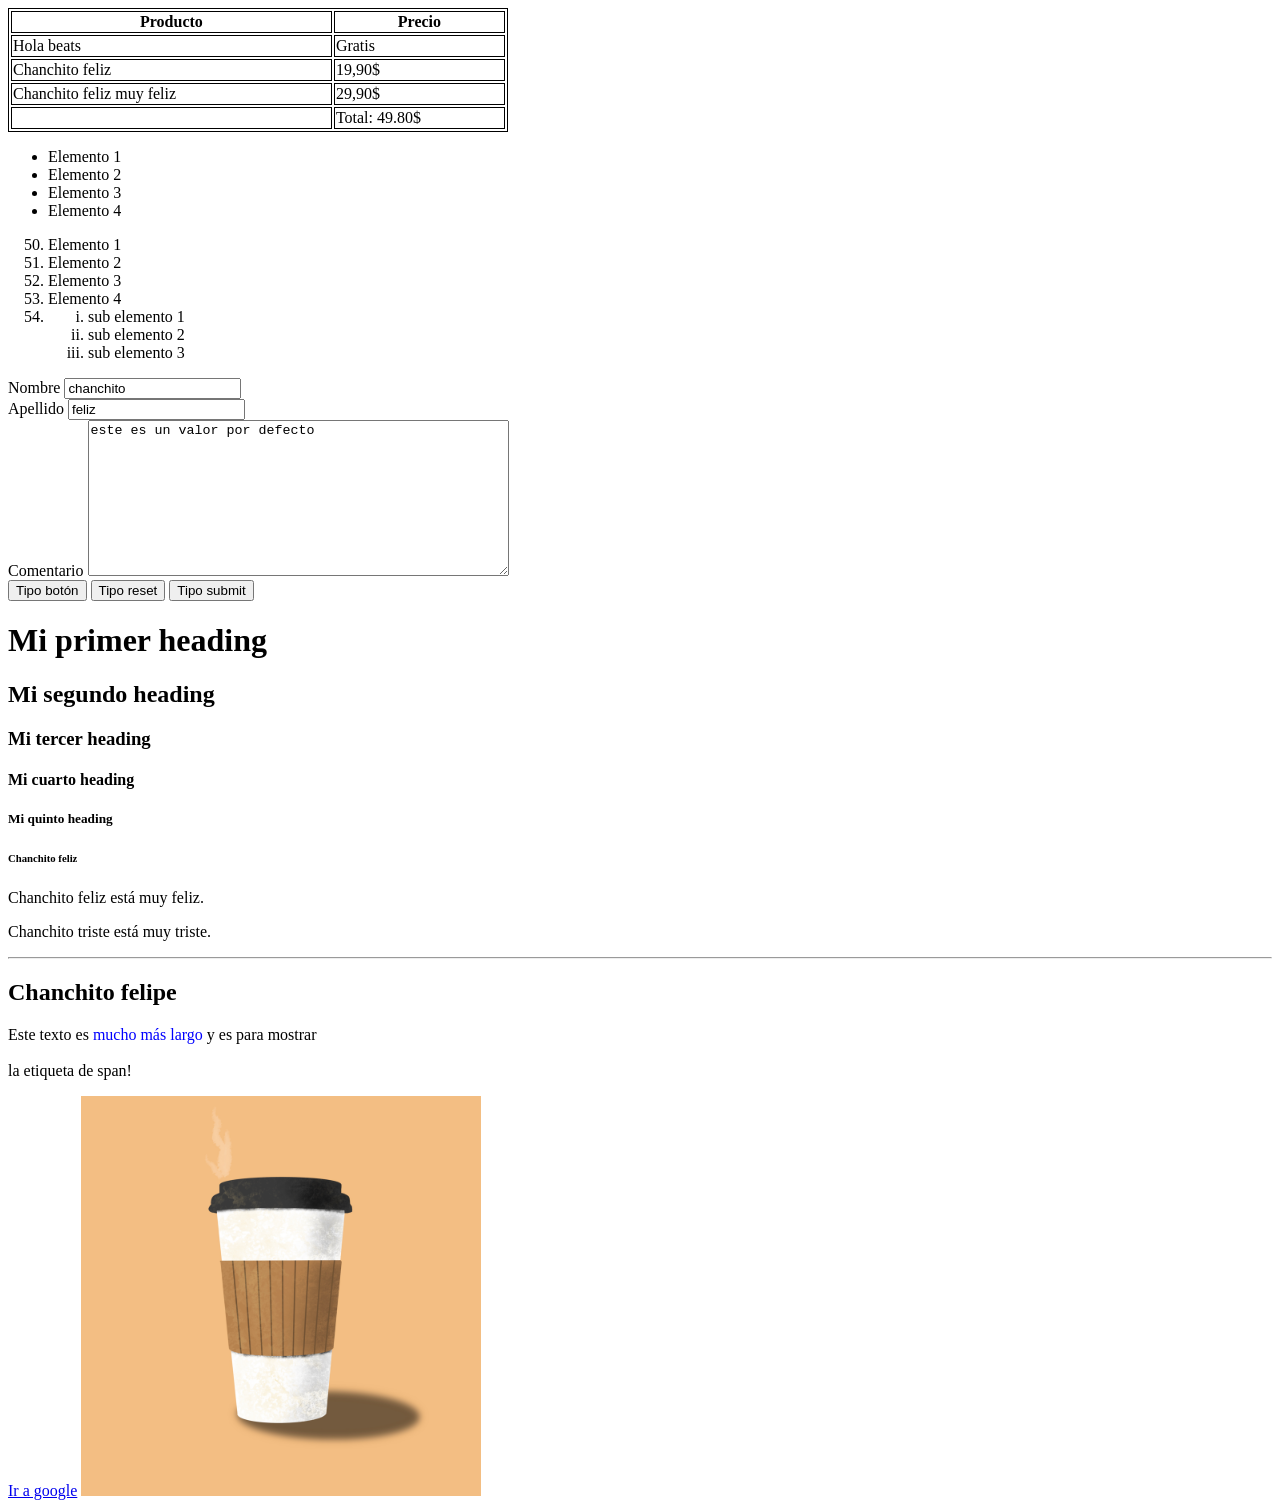
<file: project_2/index.html>
<!DOCTYPE html>
<html>
<head>
    <title>Mi primera web</title>
    <style>
        table, th, td {
            border: 1px solid black;
        }
    </style>
</head>
<body>
    <table style="width: 500px;">
        <thead>
            <tr>
                <th>Producto</th>
                <th>Precio</th>
            </tr>
        </thead>
        <tbody>
            <tr>
                <td>Hola beats</td>
                <td>Gratis</td>
            </tr>
            <tr>
                <td>Chanchito feliz</td>
                <td>19,90$</td>
            </tr>
            <tr>
                <td>Chanchito feliz muy feliz</td>
                <td>29,90$</td>
            </tr>
        </tbody>
        <tfoot>
            <td></td>
            <td>Total: 49.80$</td>
        </tfoot>
    </table>
    <!-- ul es lista no ordenada -->
    <ul>
        <li>Elemento 1</li>
        <li>Elemento 2</li>
        <li>Elemento 3</li>
        <li>Elemento 4</li>
    </ul>
    <!-- ol es lista ordenada -->
    <ol>
        <li value="50">Elemento 1</li>
        <li>Elemento 2</li>
        <li>Elemento 3</li>
        <li>Elemento 4</li>
        <li>
            <ol>
                <li style="list-style-type: lower-roman;">sub elemento 1</li>
                <li style="list-style-type: lower-roman;">sub elemento 2</li>
                <li style="list-style-type: lower-roman;">sub elemento 3</li>
            </ol>
        </li>
    </ol>


    <form action="/formulario" method="POST">
        <label for="nombre">Nombre</label>
        <input value="chanchito" type="text" id="nombre" name="lala" placeholder="Chanchito feliz..." />
        <br>
        <label for="apellido">Apellido</label>
        <input value="feliz" type="text" id="apellido" name="apellido" placeholder="Chanchito triste..." />
        <br>
        <label for="comentario">Comentario</label>
        <textarea cols="50" rows="10" id="comentario" placeholder="ingrese comentario" name="comentario">este es un valor por defecto</textarea>
        <br>
        <button type="button">Tipo botón</button>
        <button type="reset">Tipo reset</button>
        <button type="submit">Tipo submit</button>
    </form>
    <h1>Mi primer heading</h1>
    <h2>Mi segundo heading</h2>
    <h3>Mi tercer heading</h3>
    <h4>Mi cuarto heading</h4>
    <h5>Mi quinto heading</h5>
    <h6>Chanchito feliz</h6>
    <p>Chanchito feliz está muy feliz.</p>
    <p>Chanchito triste está muy triste.</p>
    <hr>
    <h2>Chanchito felipe</h2>
    <p>
        Este texto es <span style="color:blue">mucho más largo</span>
        y es para mostrar <br><br>
        la etiqueta de span!
    </p>
    <!-- este texto es un comentario y no va a
    aparecer en el explorador -->
    <a target="_blank" href="https://www.google.co.nz">Ir a google</a>
    <img src="img/coffee.png" height="400" />
    
</body>
</html>
</file>
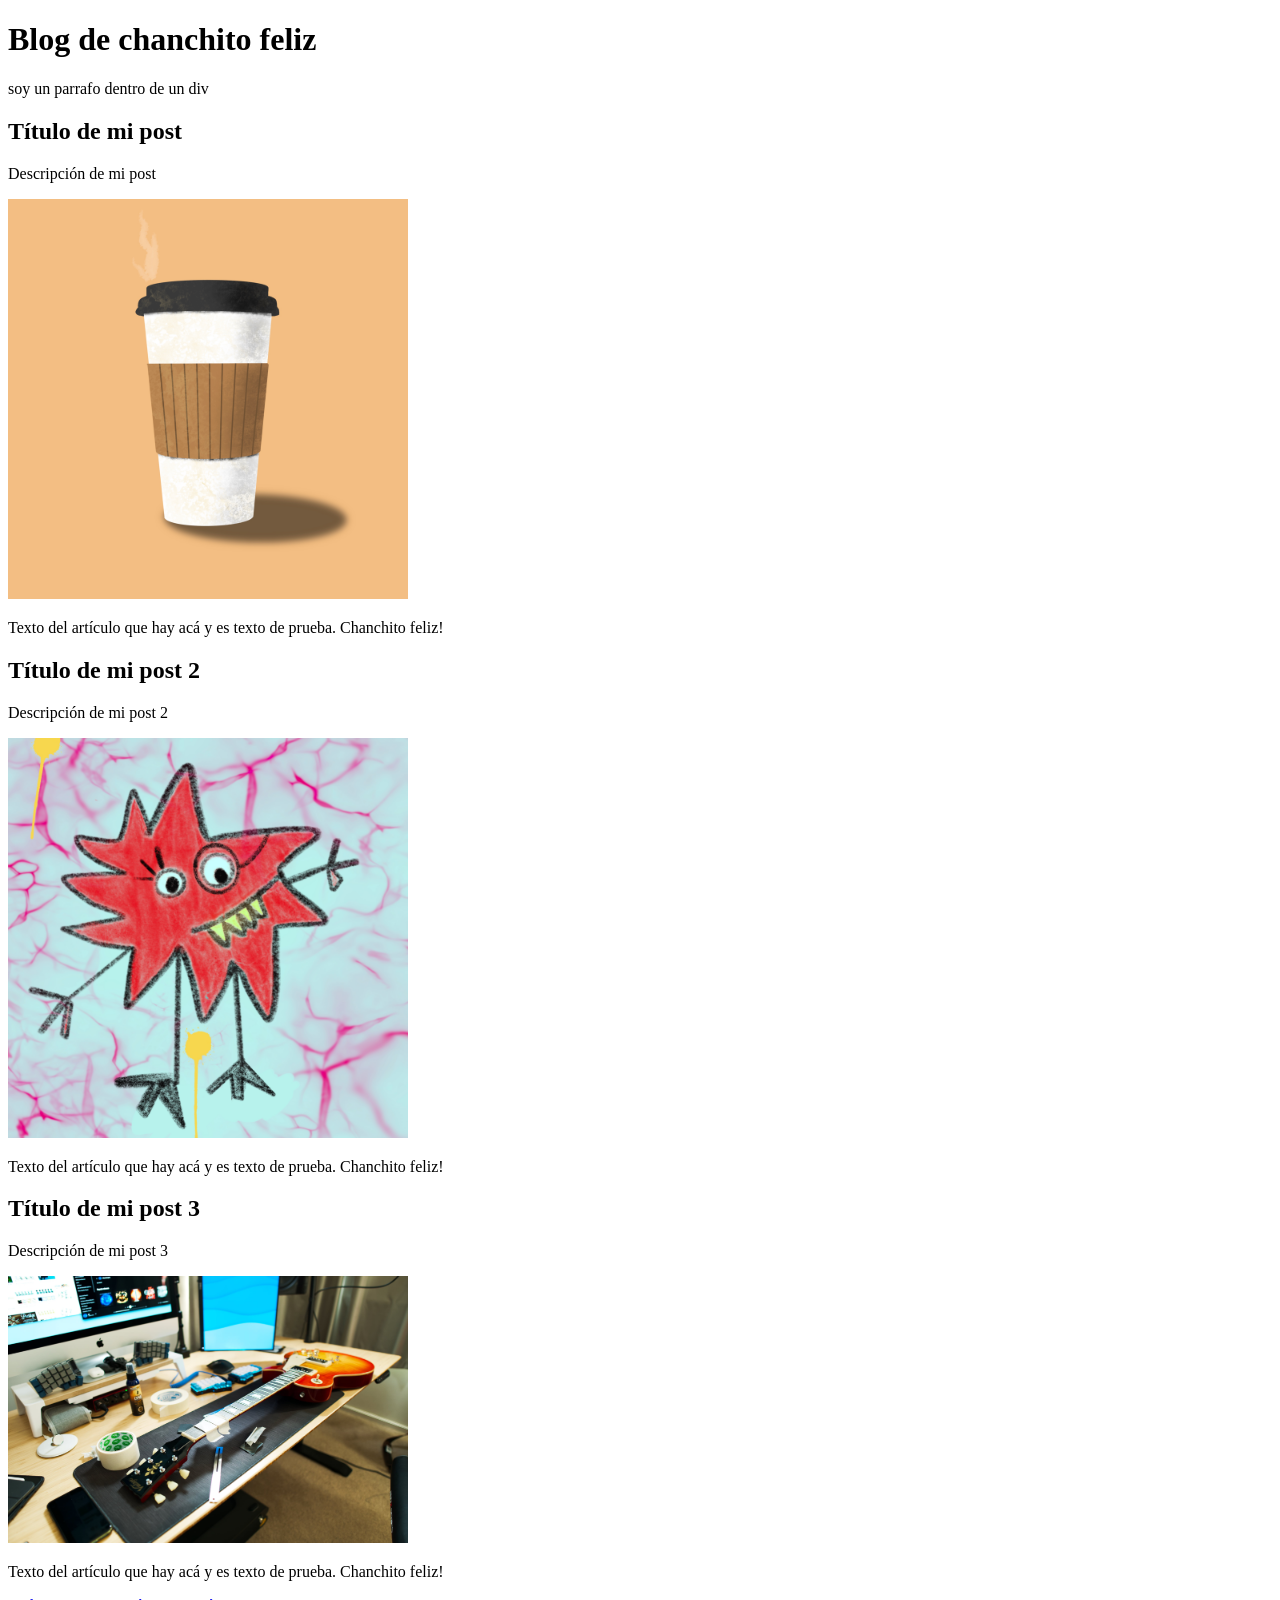
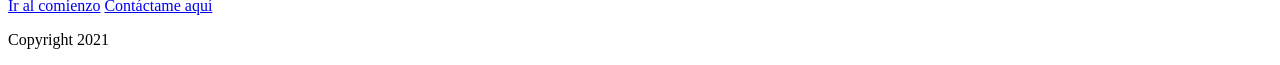
<file: project_2/blog.html>
<!DOCTYPE html>
<html>
<head>
    <title>Document</title>
</head>
<body>
    <header>
        <h1 id="titulo">Blog de chanchito feliz</h1>
    </header>
    <div>
        <p>soy un parrafo dentro de un div</p>
    </div>
    <section>
        <article class="post">
            <h2>Título de mi post</h2>
            <p>Descripción de mi post</p>
            <img src="img/coffee.png" width="400" />
            <p>Texto del artículo que hay acá y es texto de prueba. Chanchito feliz!</p>
        </article>
        <article class="post">
            <h2>Título de mi post 2</h2>
            <p>Descripción de mi post 2</p>
            <img src="img/monster.png" width="400" />
            <p>Texto del artículo que hay acá y es texto de prueba. Chanchito feliz!</p>
        </article>
        <article class="post">
            <h2>Título de mi post 3</h2>
            <p>Descripción de mi post 3</p>
            <img src="img/guitarra.png" width="400" />
            <p>Texto del artículo que hay acá y es texto de prueba. Chanchito feliz!</p>
        </article>
    </section>
    <footer>
        <a href="#titulo">Ir al comienzo</a>
        <a href="mailto:nicolas@gmail.com">Contáctame aquí</a>
        <p>Copyright 2021</p>
    </footer>
</body>
</html>
</file>
